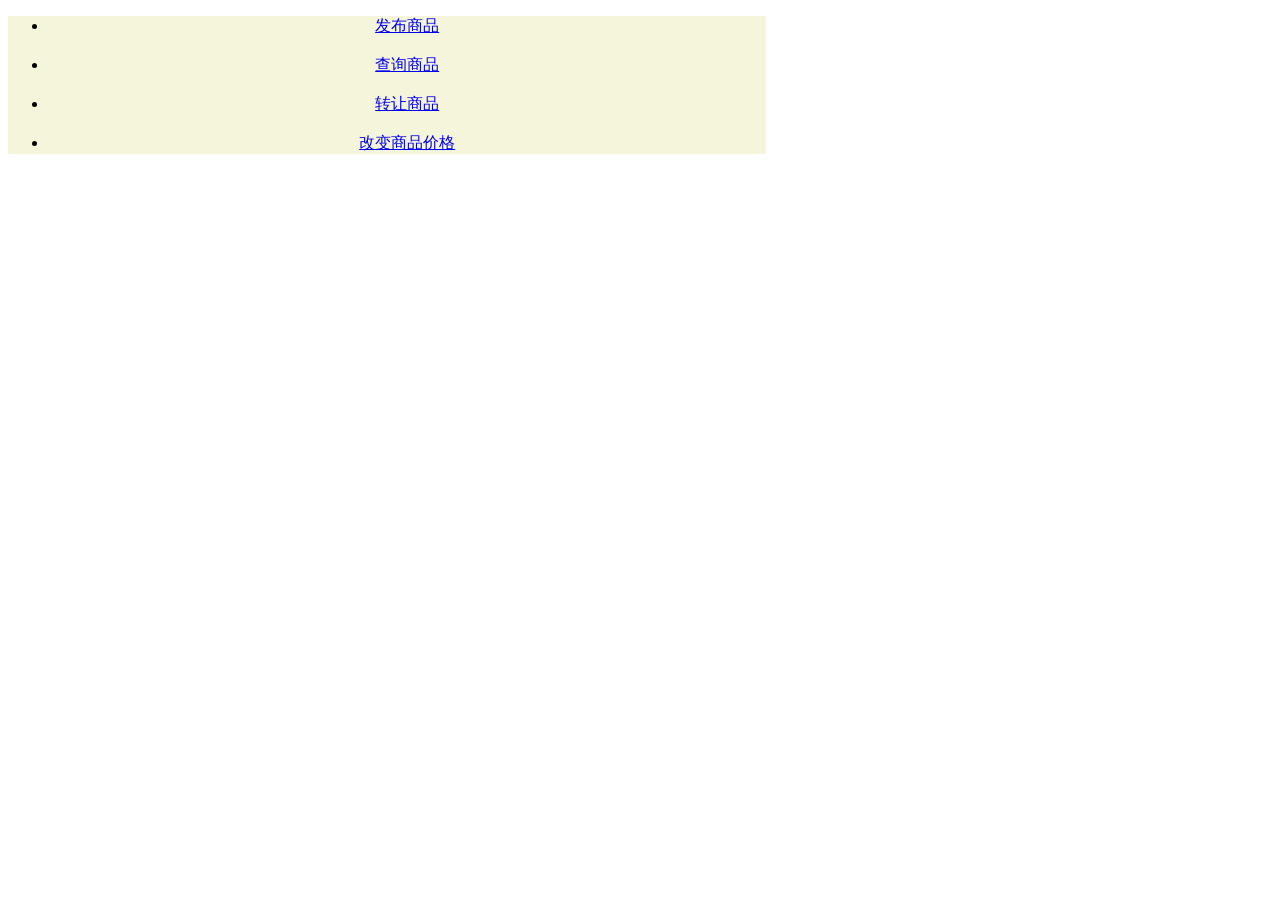
<file: static/html/index.html>
<!DOCTYPE html>
<html>
    <header>
        <meta charset="utf-8">
        <title>首页</title>
        <link rel="stylesheet" type="text/css" href="../css/main.css">
    </header>
    <body>
        <section class="mainCss">
            <ul>
                <li><a href="./issue.html">发布商品</li><br>
                <li><a href="./queryProducts.html">查询商品</li><br>
                <li><a href="./transfer.html">转让商品</li><br>
                <li><a href="./alterPrice.html">改变商品价格</li>
            </ul> 
        </section>
    </body>
</html>
</file>
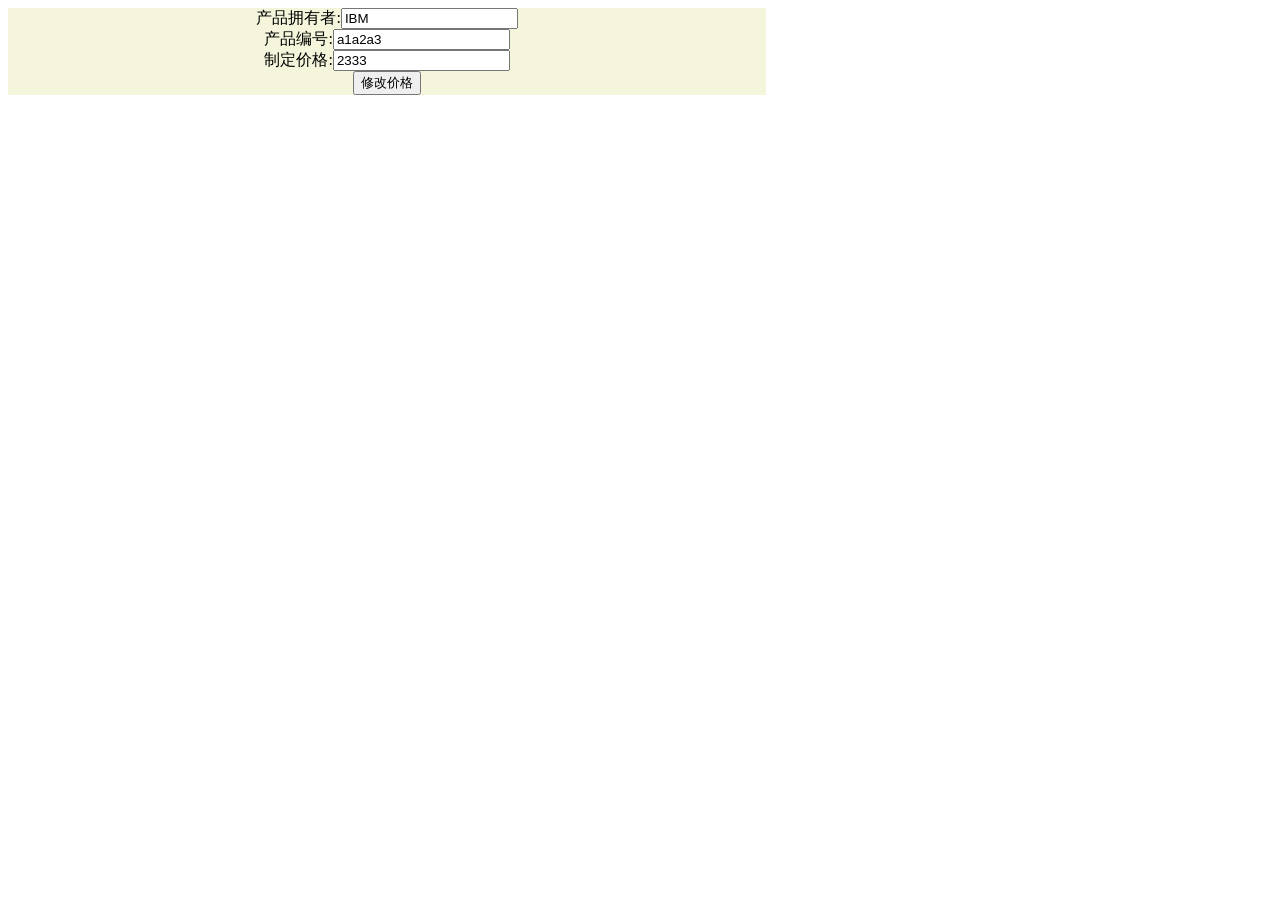
<file: static/html/alterPrice.html>
<!DOCTYPE html>
<html>
    <head>
        <meta charset="utf-8">
        <title>更改价格</title>
        <link rel="stylesheet" type="text/css" href="../css/main.css">
    </head>
    <body>
        <div class="mainCss">
            <form method="POST" action="/alterProductPrice">
                产品拥有者:<input type="text" name="owner" value="IBM"><br>
                产品编号:<input type="text" name="number" value="a1a2a3"><br>
                制定价格:<input type="number" name="price" value="2333"><br>
                <input type="submit" value="修改价格"><br>
            </form>
        </div>
    </body>
</html>
</file>
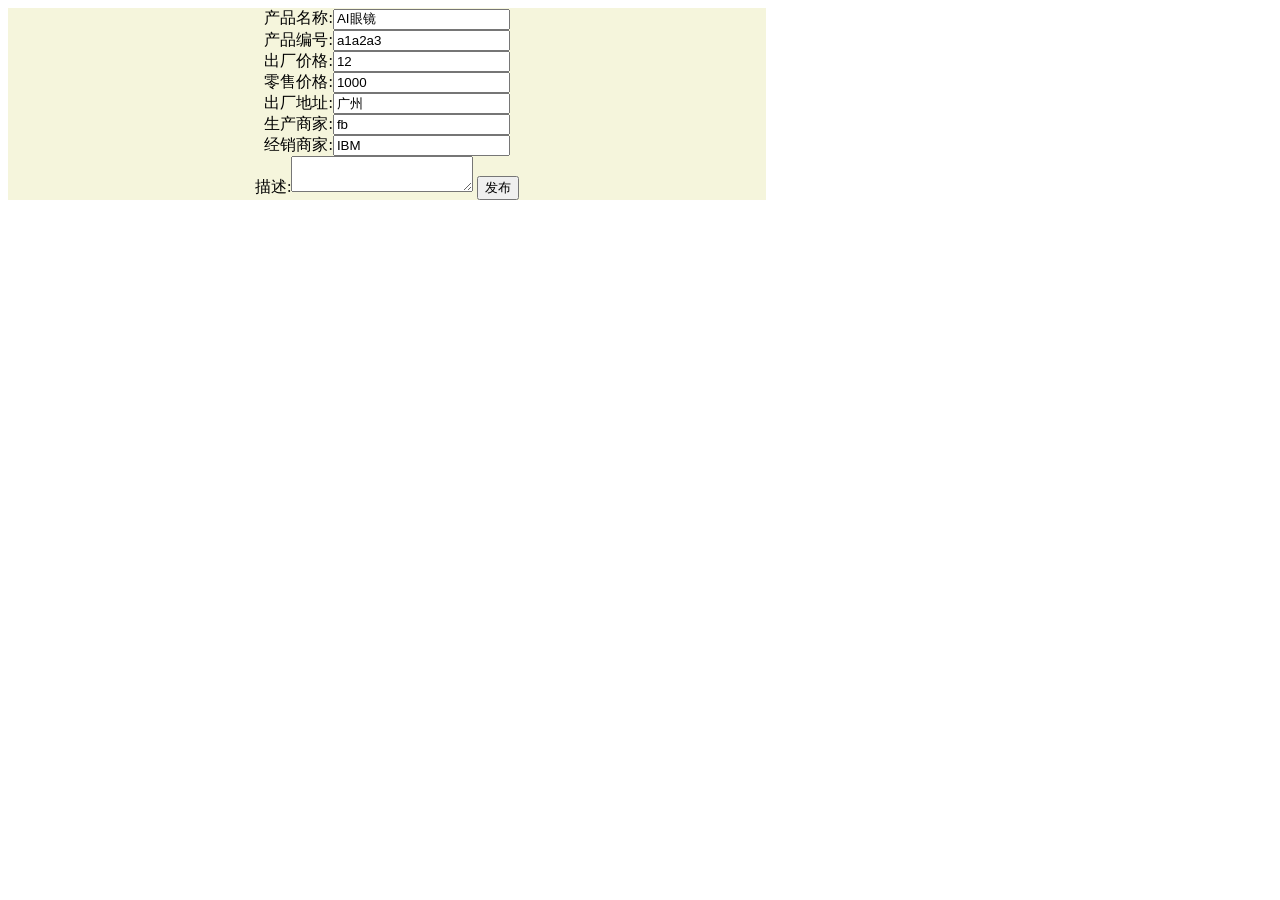
<file: static/html/issue.html>
<!DOCTYPE html>
<html>
    <head>
        <title>产品发布</title>
        <meta charset="utf-8">
        <link rel="stylesheet" type="text/css" href="../css/main.css">
    </head>
    <body>
        <div class="mainCss">
            <form method="POST" action="/fabric/postProduct">
                产品名称:<input type="text" name="name" value="AI眼镜"><br>
                产品编号:<input type="text" name="number" value="a1a2a3"><br>
                出厂价格:<input type="number" name="millPrice" value="12"><br>
                零售价格:<input type="number" name="price" value="1000"><br>
                出厂地址:<input type="text" name="addr" value="广州"><br>
                生产商家:<input type="text"  name="productor" value="fb"><br>
                经销商家:<input type="text"  name="owner"   value="IBM"><br>
                描述:<textarea name="desc"></textarea>
                <input type="submit" value="发布">
            </form>
        </div>
    </body>
</html>
</file>
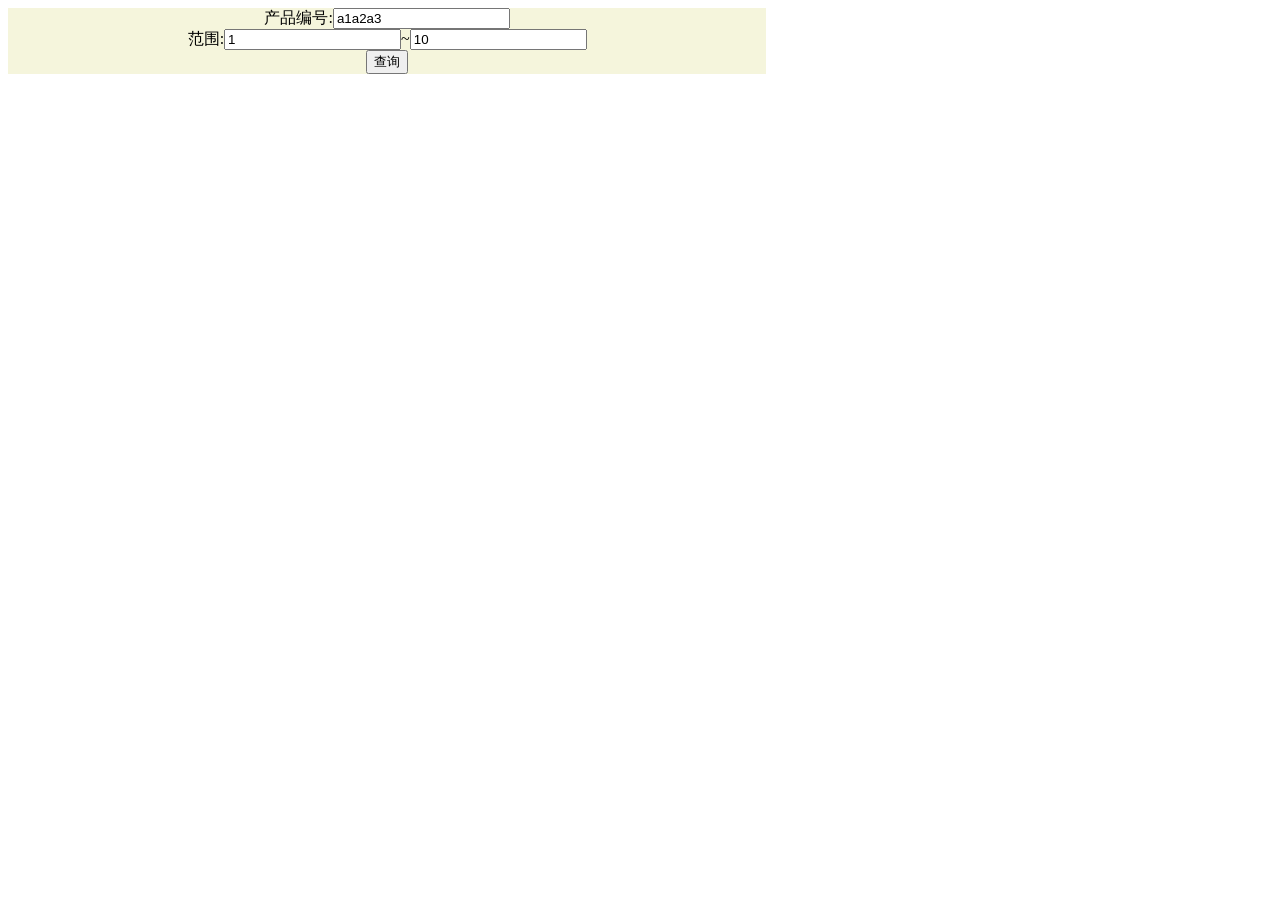
<file: static/html/query.html>
<!DOCTYPE html>
<html>
    <head>
        <meta charset="utf-8">
        <title>产品查询</title>
        <link rel="stylesheet" type="text/css" href="../css/main.css">
    </head>
    <body>
        <section class="mainCss">
            <form method="GET" action="/fabric/queryProducts">
                产品编号:<input type="text" name="number" value="a1a2a3"><br>
                范围:<input type="number" name="startKey" value="1">~<input type="number" name="endKey" value="10"><br>
                <input type="submit" value="查询"><br>
            </form>
        </section>
    </body>
</html>
</file>
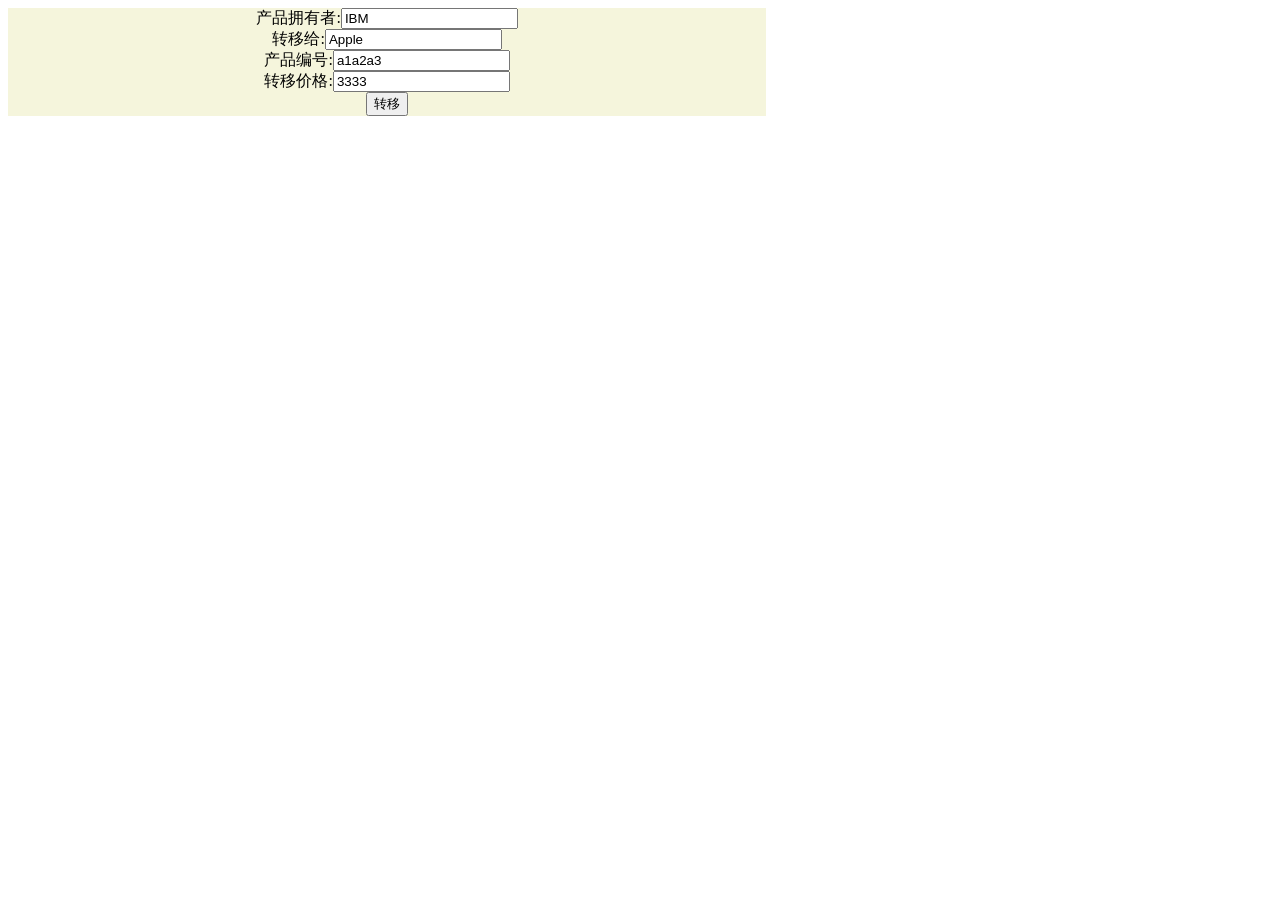
<file: static/html/transfer.html>
<!DOCTYPE html>
<html>
    <head>
        <meta charset="utf-8">
        <title>产品转移</title>
        <link rel="stylesheet" type="text/css" href="../css/main.css">
    </head>
    <body>
        <div class="mainCss">
            <form method="POST" action="/transferProduct">
                产品拥有者:<input type="text" name="owner" value="IBM"><br>
                转移给:<input type="text" name="newOwner" value="Apple"><br>
                产品编号:<input type="text" name="number" value="a1a2a3"><br>
                转移价格:<input type="number" name="price" value="3333"><br>
                <input type="submit" value="转移">
            </form>
        </div>
    </body>
</html>
</file>
<file: static/css/main.css>
body{
    text-align: center;
    vertical-align: middle;
}
.mainCss{
    background-color:beige;
    width: 60%;
    height: 60%;
}
</file>
